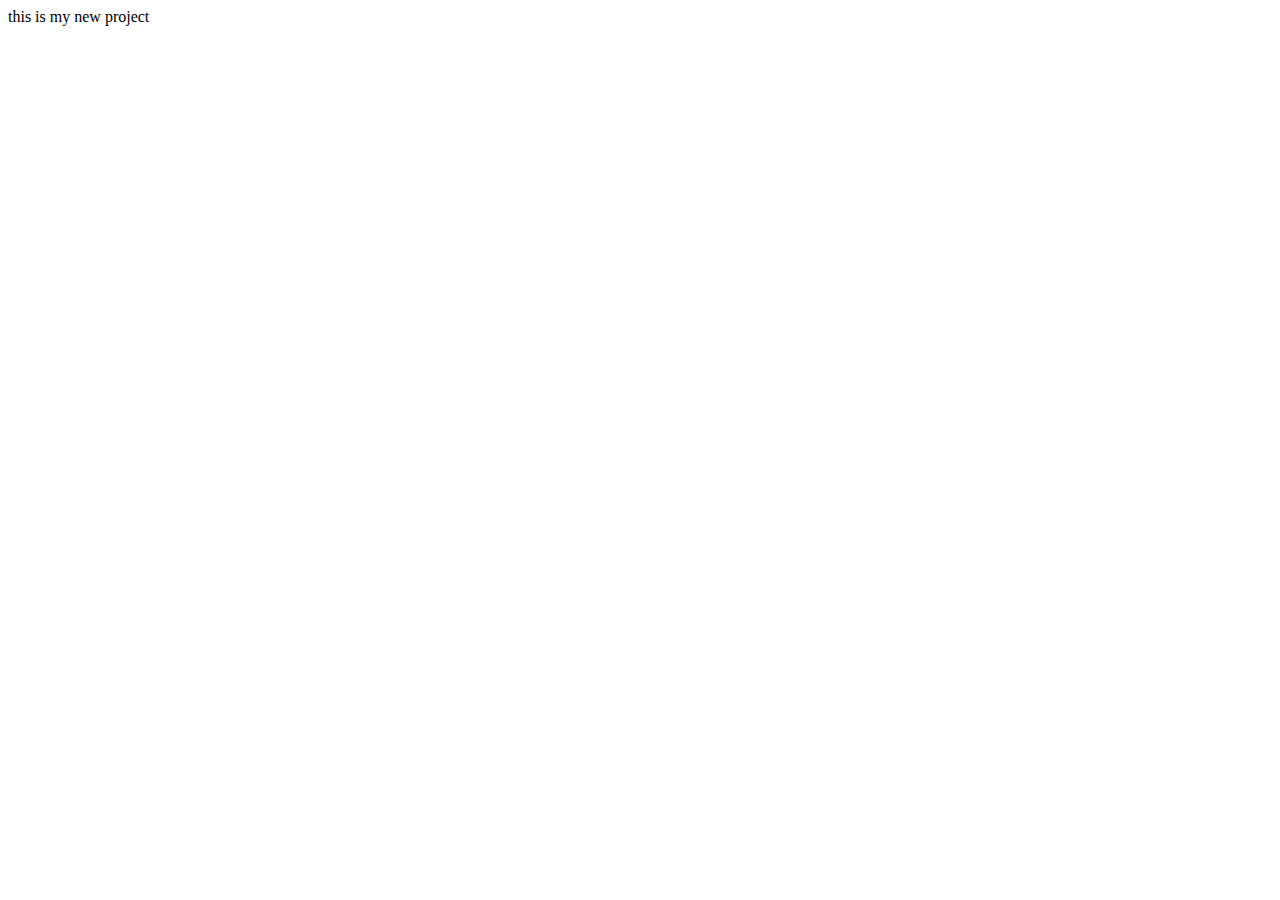
<file: paperbag/index.html>
<!DOCTYPE html>
<html lang="en">
<head>
    <meta charset="UTF-8">
    <meta name="viewport" content="width=device-width, initial-scale=1.0">
    <title>Document</title>
</head>
<body>
   this is my new project 
</body>
</html>
</file>
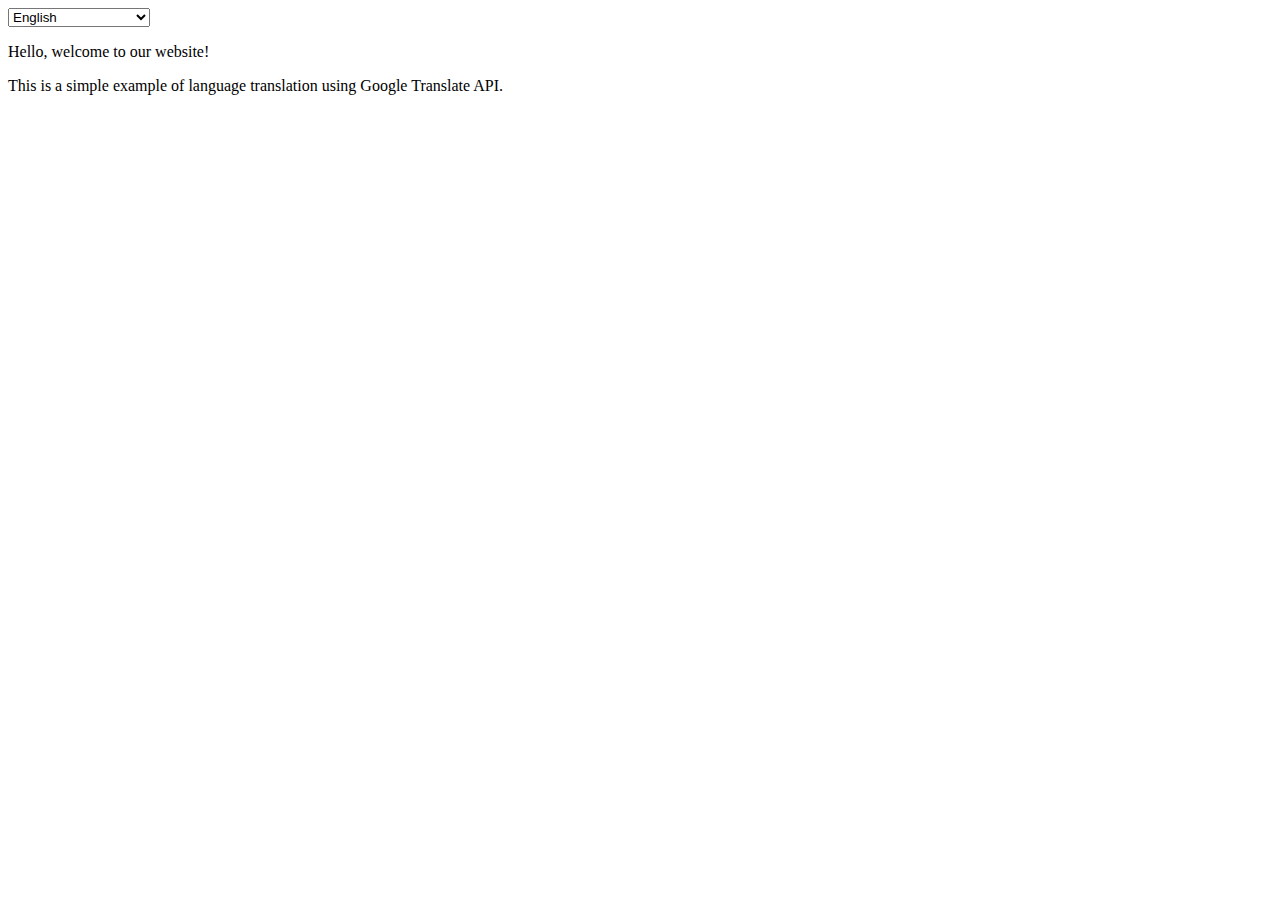
<file: paperbag/home/contact.html>
<!DOCTYPE html>
<html lang="en">
<head>
  <meta charset="UTF-8">
  <title>Language Translation Example</title>
  <!-- Include Google Translate API -->
  <script type="text/javascript" src="//translate.google.com/translate_a/element.js?cb=googleTranslateElementInit"></script>
</head>
<body>

<!-- Language Selection Dropdown -->
<select id="language-select">
  <option value="en">English</option>
  <option value="fr">French</option>
  <option value="es">Spanish</option>
  <option value="de">German</option>
  <option value="it">Italian</option>
  <option value="ru">Russian</option>
  <option value="zh-CN">Chinese (Simplified)</option>
  <option value="ja">Japanese</option>
  <option value="ar">Arabic</option>
  <option value="hi">Hindi</option>
  <option value="sw">Swahili</option>
  <!-- Add more language options as needed -->
</select>

<!-- Content to Translate -->
<div id="content-to-translate">
  <p>Hello, welcome to our website!</p>
  <p>This is a simple example of language translation using Google Translate API.</p>
</div>

<!-- Google Translate Widget -->
<div id="google_translate_element"></div>

<!-- Initialize Google Translate -->
<script type="text/javascript">
  function googleTranslateElementInit() {
    new google.translate.TranslateElement({pageLanguage: 'en', includedLanguages: 'en,fr,es,de,it,ru,zh-CN,ja,ar,hi,sw', layout: google.translate.TranslateElement.InlineLayout.SIMPLE}, 'google_translate_element');
  }
</script>

<!-- Script to handle language selection -->
<script type="text/javascript">
  document.getElementById('language-select').addEventListener('change', function() {
    var selectedLang = this.value;
    translateContent(selectedLang);
  });

  function translateContent(lang) {
    var elements = document.querySelectorAll('#content-to-translate p');
    elements.forEach(function(element) {
      var text = element.textContent;
      translateText(text, lang, function(translatedText) {
        element.textContent = translatedText;
      });
    });
  }

  function translateText(text, lang, callback) {
    var xhr = new XMLHttpRequest();
    var url = 'https://translate.googleapis.com/translate_a/single?client=gtx&sl=auto&tl=' + lang + '&dt=t&q=' + encodeURIComponent(text);
    
    xhr.open('GET', url, true);
    xhr.onreadystatechange = function() {
      if (xhr.readyState == 4 && xhr.status == 200) {
        var response = JSON.parse(xhr.responseText);
        var translatedText = response[0][0][0]; // Extract translated text
        callback(translatedText);
      }
    };
    xhr.send();
  }
</script>

</body>
</html>
</file>
